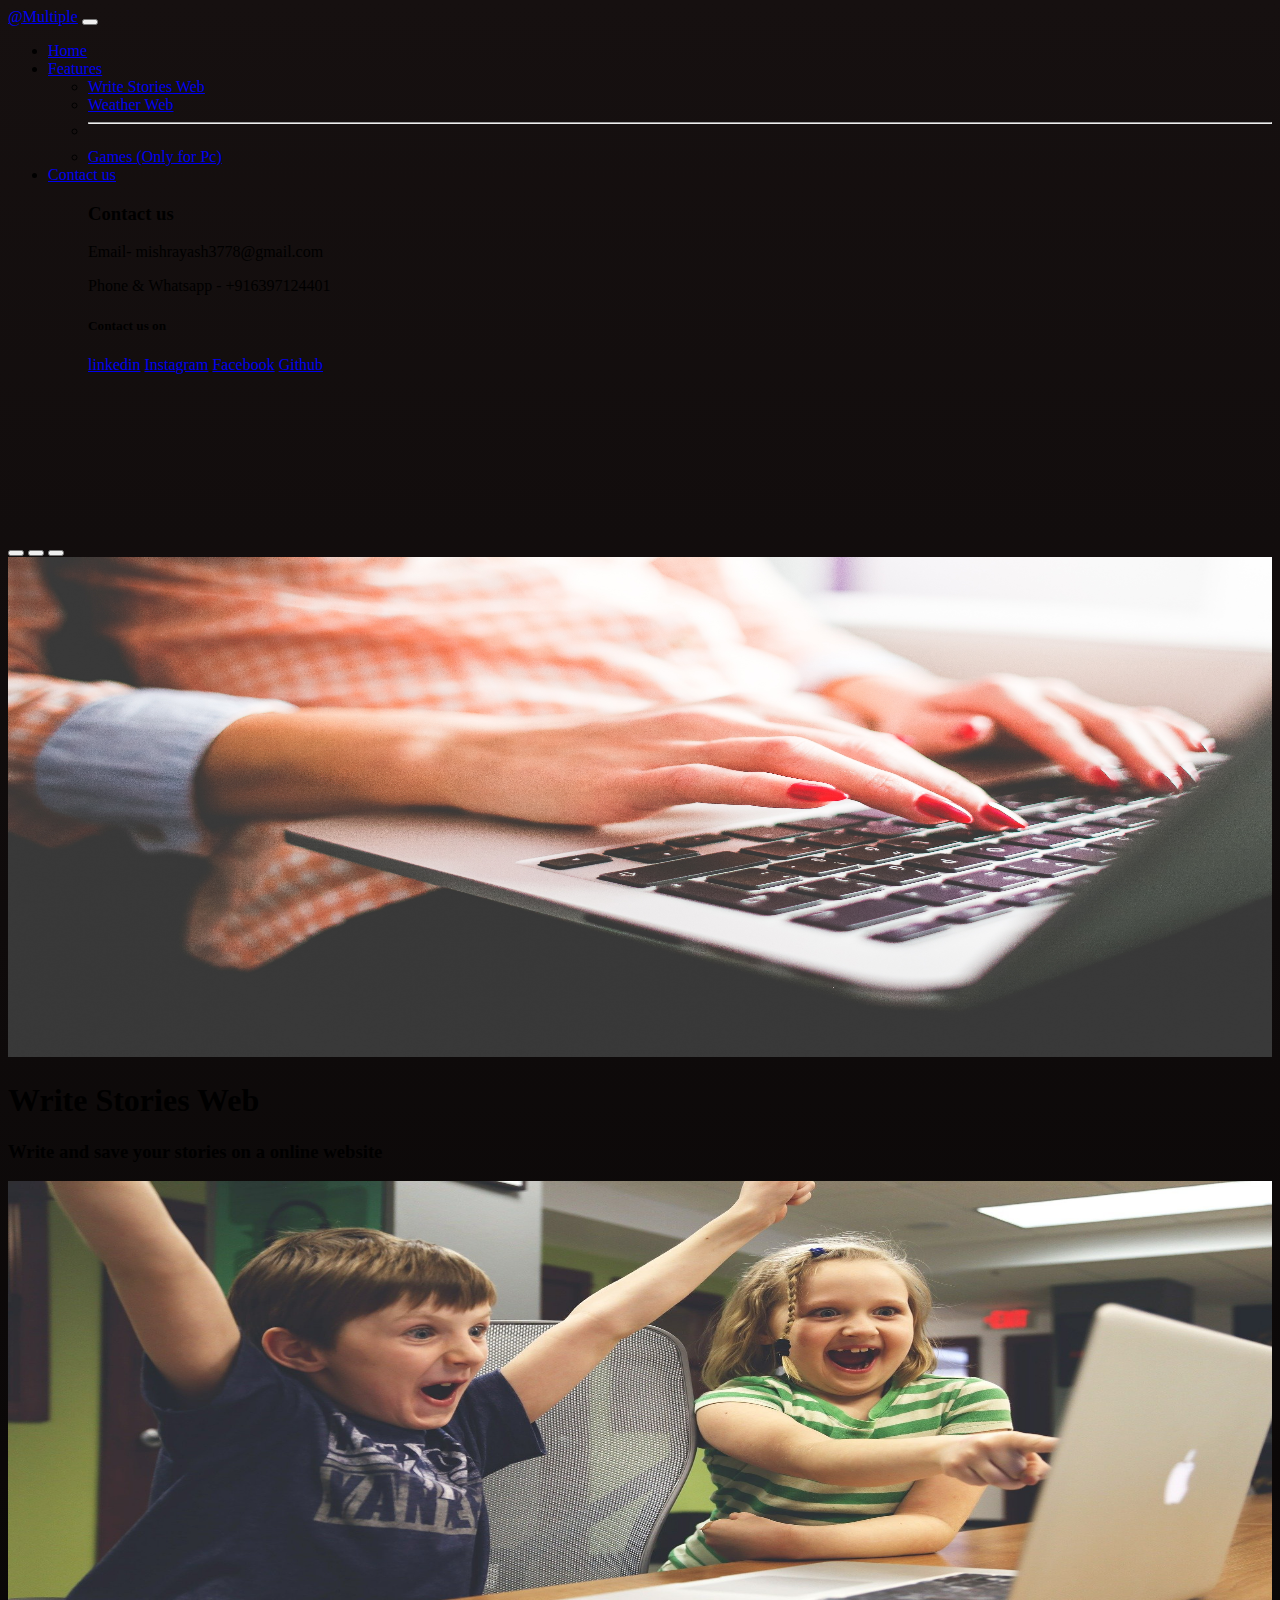
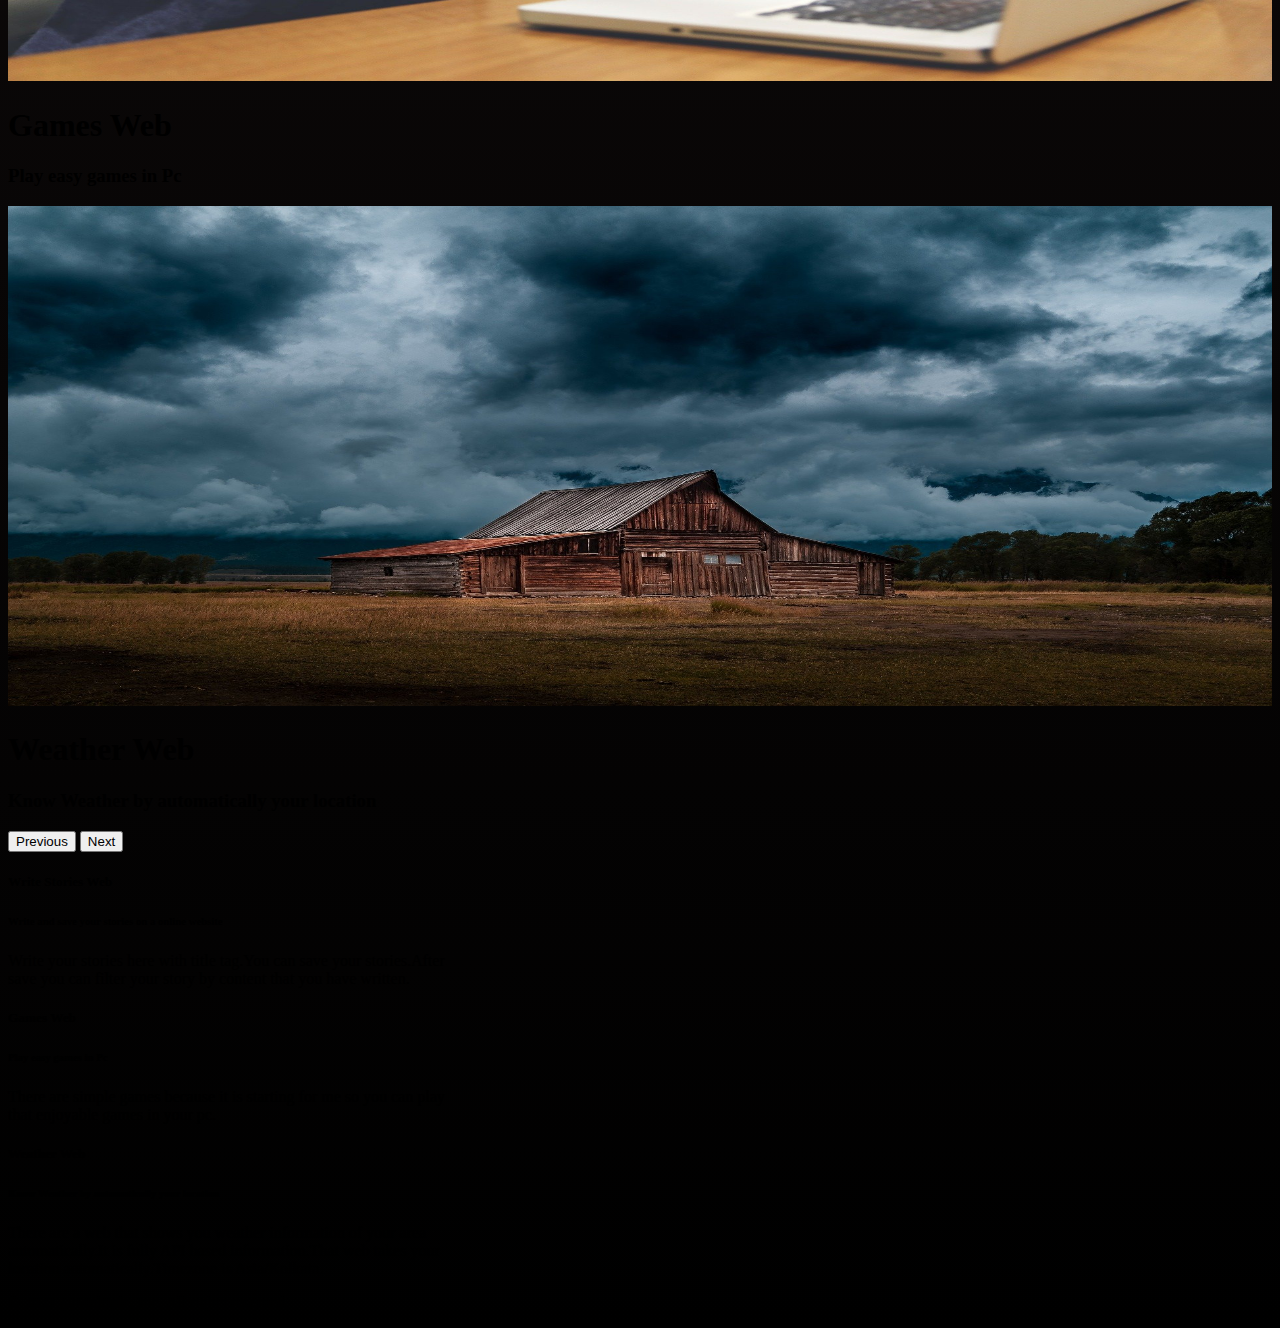
<file: index.html>
<!doctype html>
<html lang="en">
  <head>
    <!-- Required meta tags -->
    <meta charset="utf-8">
    <meta name="viewport" content="width=device-width, initial-scale=1">

    <!-- Bootstrap CSS -->
    <link href="https://cdn.jsdelivr.net/npm/bootstrap@5.1.0/dist/css/bootstrap.min.css" rel="stylesheet" integrity="sha384-KyZXEAg3QhqLMpG8r+8fhAXLRk2vvoC2f3B09zVXn8CA5QIVfZOJ3BCsw2P0p/We" crossorigin="anonymous">
    <title>@Multiple</title>
    <link rel="stylesheet" href="assets/style/te.css">
  </head>
  <body>
    <nav class="navbar navbar-expand-lg navbar-dark bg-dark">
      <div class="container-fluid">
        <a class="navbar-brand" href="#">@Multiple</a>
        <button class="navbar-toggler" type="button" data-bs-toggle="collapse" data-bs-target="#navbarSupportedContent" aria-controls="navbarSupportedContent" aria-expanded="false" aria-label="Toggle navigation">
          <span class="navbar-toggler-icon"></span>
        </button>
        <div class="collapse navbar-collapse" id="navbarSupportedContent">
          <ul class="navbar-nav me-auto mb-2 mb-lg-0">
            <li class="nav-item">
              <a class="nav-link active" aria-current="page" href="index.html">Home</a>
            </li>
            <li class="nav-item dropdown">
              <a class="nav-link dropdown-toggle" href="#" id="navbarDropdown" role="button" data-bs-toggle="dropdown" aria-expanded="false">
                Features
              </a>
              <ul class="dropdown-menu" aria-labelledby="navbarDropdown">
                <li><a class="dropdown-item" href="fg.html">Write Stories Web</a></li>
                <li><a class="dropdown-item" href="jk.html">Weather Web</a></li>
                <li><hr class="dropdown-divider"></li>
                <li><a class="dropdown-item" href="po.html">Games (Only for Pc)</a></li>
              </ul>
              <li class="nav-item dropdown">
                <a class="nav-link dropdown-toggle" href="#" id="navbarDropdown" role="button" data-bs-toggle="dropdown" aria-expanded="false">
                  Contact us
                </a>
                <ul class="dropdown-menu">
                  <div class="card" style="width: 20rem; height: 20rem;">
                    <div class="card-body">
                      <h3 class="text-danger">Contact us</h3>
                      <p class="card-text">Email- mishrayash3778@gmail.com</p>
                      <p class="card-text">Phone & Whatsapp - +916397124401</p>
                      <h5 class="text-danger">Contact us on</h5>
                      <a href="https://www.linkedin.com/in/yash-kumar-mishra-60b490202/" class="btn btn-outline-danger mx-2 my-2">linkedin</a>
                      <a href=https://www.instagram.com/cout_success/ class="btn btn-outline-danger mx-2 my-2">Instagram</a>
                      <a href="https://www.facebook.com/profile.php?id=100024594800462" class="btn btn-outline-danger mx-2 my-2">Facebook</a>
                      <a href="https://github.com/yashkumarmishra123" class="btn btn-outline-danger mx-2 my-2">Github</a>
                    </div>
                  </div>
                </ul>
          </ul>
        </div>
      </div>
    </nav>
    <div id="carouselExampleCaptions" class="carousel slide carousel-fade" data-bs-ride="carousel">
      <div class="carousel-indicators">
        <button type="button" data-bs-target="#carouselExampleCaptions" data-bs-slide-to="0" class="active" aria-current="true" aria-label="Slide 1"></button>
        <button type="button" data-bs-target="#carouselExampleCaptions" data-bs-slide-to="1" aria-label="Slide 2"></button>
        <button type="button" data-bs-target="#carouselExampleCaptions" data-bs-slide-to="2" aria-label="Slide 3"></button>
      </div>
      <div class="carousel-inner">
        <div class="carousel-item active">
          <img src="assets/images/woman-865111.jpg" class="d-block" alt="error">
          <div class="carousel-caption d-none d-md-block">
            <h1>Write Stories Web</h1>
            <h3>Write and save your stories on a online website</h3>
          </div>
        </div>
        <div class="carousel-item">
          <img src="assets/images//children-593313_1920.jpg" class="d-block" alt="error">
          <div class="carousel-caption d-none d-md-block">
            <h1 class="text-dark">Games Web</h1>
            <h3 class="text-dark">Play easy games in Pc</h3>
          </div>
        </div>
        <div class="carousel-item">
          <img src='assets/images/cabin-924958_1920.jpg'class="d-block" alt="error">
          <div class="carousel-caption d-none d-md-block">
            <h1>Weather Web</h1>
            <h3>Know Weather by automatically your location</h3>
          </div>
        </div>
      </div>
      <button class="carousel-control-prev" type="button" data-bs-target="#carouselExampleCaptions" data-bs-slide="prev">
        <span class="carousel-control-prev-icon" aria-hidden="true"></span>
        <span class="visually-hidden">Previous</span>
      </button>
      <button class="carousel-control-next" type="button" data-bs-target="#carouselExampleCaptions" data-bs-slide="next">
        <span class="carousel-control-next-icon" aria-hidden="true"></span>
        <span class="visually-hidden">Next</span>
      </button>
    </div>
    <div class="my-4 row row-cols-1 row-cols-sm-2 row-cols-md-3 g-3">
    <div class="card text-white bg-dark mb-3 mx-4"  style="width: 28rem;">
      <div class="card-body">
        <h5 class="card-title">Write Stories Web</h5>
        <h6 class="card-subtitle mb-2 text-muted">Write and save your stories on a online website</h6>
        <p class="card-text">Write your stories here with title tag.You can save your stories.After save you can filter your story by content that you have written.</p>
      </div>
    </div>
    <div class="card text-white bg-dark mb-3 mx-4"  style="width: 28rem;">
      <div class="card-body">
        <h5 class="card-title">Games Web</h5>
        <h6 class="card-subtitle mb-2 text-muted">Play easy games in Pc</h6>
        <p class="card-text">There are simple games because it is starting for me so you can play that enjoyable games in your pc.</p>
      </div>
    </div>
    <div class="card text-white bg-dark mb-3 mx-4"  style="width: 28rem;">
      <div class="card-body">
        <h5 class="card-title">Weather Web</h5>
        <h6 class="card-subtitle mb-2 text-muted">Know Weather by automatically your location</h6>
        <p class="card-text">There are a web that shows you weather information of your area automatically.It is fully API based information.That web takes your location automatically.Timezone is Asia/Kolkata.</p>
      </div>
    </div>
    </div>
    <footer >
      <div class="d-flex justify-content-between border-top mx-4">
        <p class="text-danger">© 2021 @Multiple, Inc. All rights reserved.</p>
      </div>
    </footer>
    <!-- Optional JavaScript; choose one of the two! -->

    <!-- Option 1: Bootstrap Bundle with Popper -->
    <script src="https://cdn.jsdelivr.net/npm/bootstrap@5.1.0/dist/js/bootstrap.bundle.min.js" integrity="sha384-U1DAWAznBHeqEIlVSCgzq+c9gqGAJn5c/t99JyeKa9xxaYpSvHU5awsuZVVFIhvj" crossorigin="anonymous"></script>

    <!-- Option 2: Separate Popper and Bootstrap JS -->
    <!--
    <script src="https://cdn.jsdelivr.net/npm/@popperjs/core@2.9.3/dist/umd/popper.min.js" integrity="sha384-eMNCOe7tC1doHpGoWe/6oMVemdAVTMs2xqW4mwXrXsW0L84Iytr2wi5v2QjrP/xp" crossorigin="anonymous"></script>
    <script src="https://cdn.jsdelivr.net/npm/bootstrap@5.1.0/dist/js/bootstrap.min.js" integrity="sha384-cn7l7gDp0eyniUwwAZgrzD06kc/tftFf19TOAs2zVinnD/C7E91j9yyk5//jjpt/" crossorigin="anonymous"></script>
    -->
  </body>
</html>
</file>
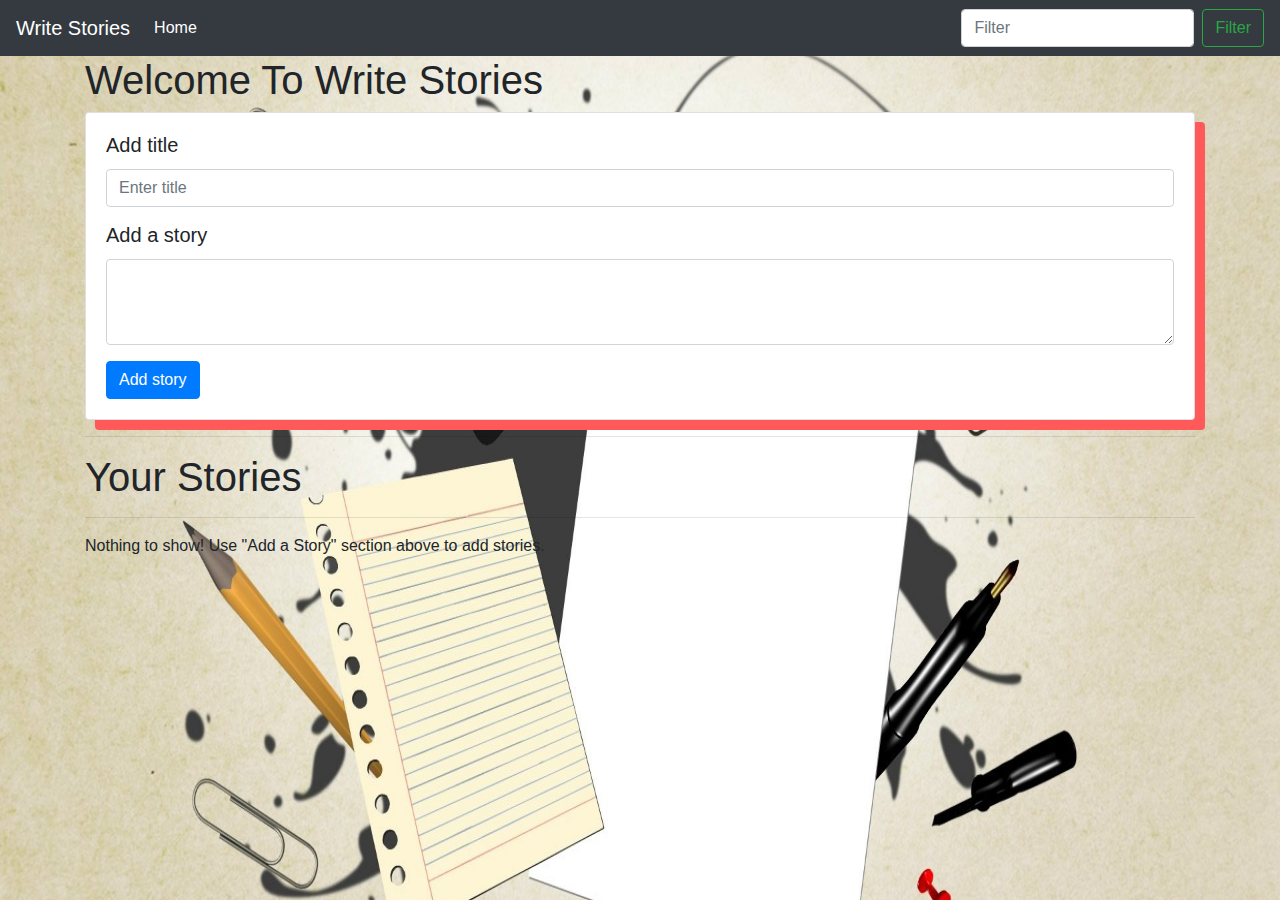
<file: fg.html>
<!DOCTYPE html>
<html lang="en">

    <head>
        <meta charset="UTF-8">
        <meta name="viewport" content="width=device-width, initial-scale=1.0">
        <meta http-equiv="X-UA-Compatible" content="ie=edge">
        <title>Write Stories Web</title>
        <link rel="stylesheet" href="https://stackpath.bootstrapcdn.com/bootstrap/4.3.1/css/bootstrap.min.css" integrity="sha384-ggOyR0iXCbMQv3Xipma34MD+dH/1fQ784/j6cY/iJTQUOhcWr7x9JvoRxT2MZw1T" crossorigin="anonymous">
        <link rel="stylesheet" href="assets/style/tr.css">
    </head>

    <body>

        <nav class="navbar navbar-expand-lg navbar-dark bg-dark">
            <a class="navbar-brand" href="#">Write Stories</a>
            <button class="navbar-toggler" type="button" data-toggle="collapse" data-target="#navbarSupportedContent" aria-controls="navbarSupportedContent" aria-expanded="false" aria-label="Toggle navigation">
                <span class="navbar-toggler-icon"></span>
            </button>

            <div class="collapse navbar-collapse" id="navbarSupportedContent">
                <ul class="navbar-nav mr-auto">
                    <li class="nav-item active">
                        <a class="nav-link" href="index.html">Home
                            <span class="sr-only">(current)</span>
                        </a>
                    </li>

                </ul>
                <form class="form-inline my-2 my-lg-0">
                    <input class="form-control mr-sm-2" id="searchTxt" type="search" placeholder="Filter" aria-label="Search">
                    <button class="btn btn-outline-success my-2 my-sm-0" type="submit">Filter</button>
                </form>
            </div>
        </nav>


        <div class="container">
            <h1>Welcome To Write Stories</h1>
            <div class="card">
                <div class="card-body">
                    <div class="mb-3">
                        <h5 class="card-title">Add title</h5>
                        <input type="text" class="form-control" id="addtitle" aria-describedby="title" placeholder="Enter title">
                    </div>
                    <h5 class="card-title">Add a story</h5>
                    <div class="form-group">
                        <textarea class="form-control" id="addTxt" rows="3"></textarea>
                    </div>
                    <button class="btn btn-primary" id="addBtn">Add story</button>
                </div>
            </div>
            <hr>
            <h1>Your Stories</h1>
            <hr>
            <div id="notes" class="row container-fluid"></div>
        </div>
        <script src="https://code.jquery.com/jquery-3.3.1.slim.min.js" integrity="sha384-q8i/X+965DzO0rT7abK41JStQIAqVgRVzpbzo5smXKp4YfRvH+8abtTE1Pi6jizo" crossorigin="anonymous"></script>
        <script src="https://cdnjs.cloudflare.com/ajax/libs/popper.js/1.14.7/umd/popper.min.js" integrity="sha384-UO2eT0CpHqdSJQ6hJty5KVphtPhzWj9WO1clHTMGa3JDZwrnQq4sF86dIHNDz0W1" crossorigin="anonymous"></script>
        <script src="https://stackpath.bootstrapcdn.com/bootstrap/4.3.1/js/bootstrap.min.js" integrity="sha384-JjSmVgyd0p3pXB1rRibZUAYoIIy6OrQ6VrjIEaFf/nJGzIxFDsf4x0xIM+B07jRM" crossorigin="anonymous"></script>
        <script src="assets/scripts/app.js"></script>
    </body>

</html>
</file>
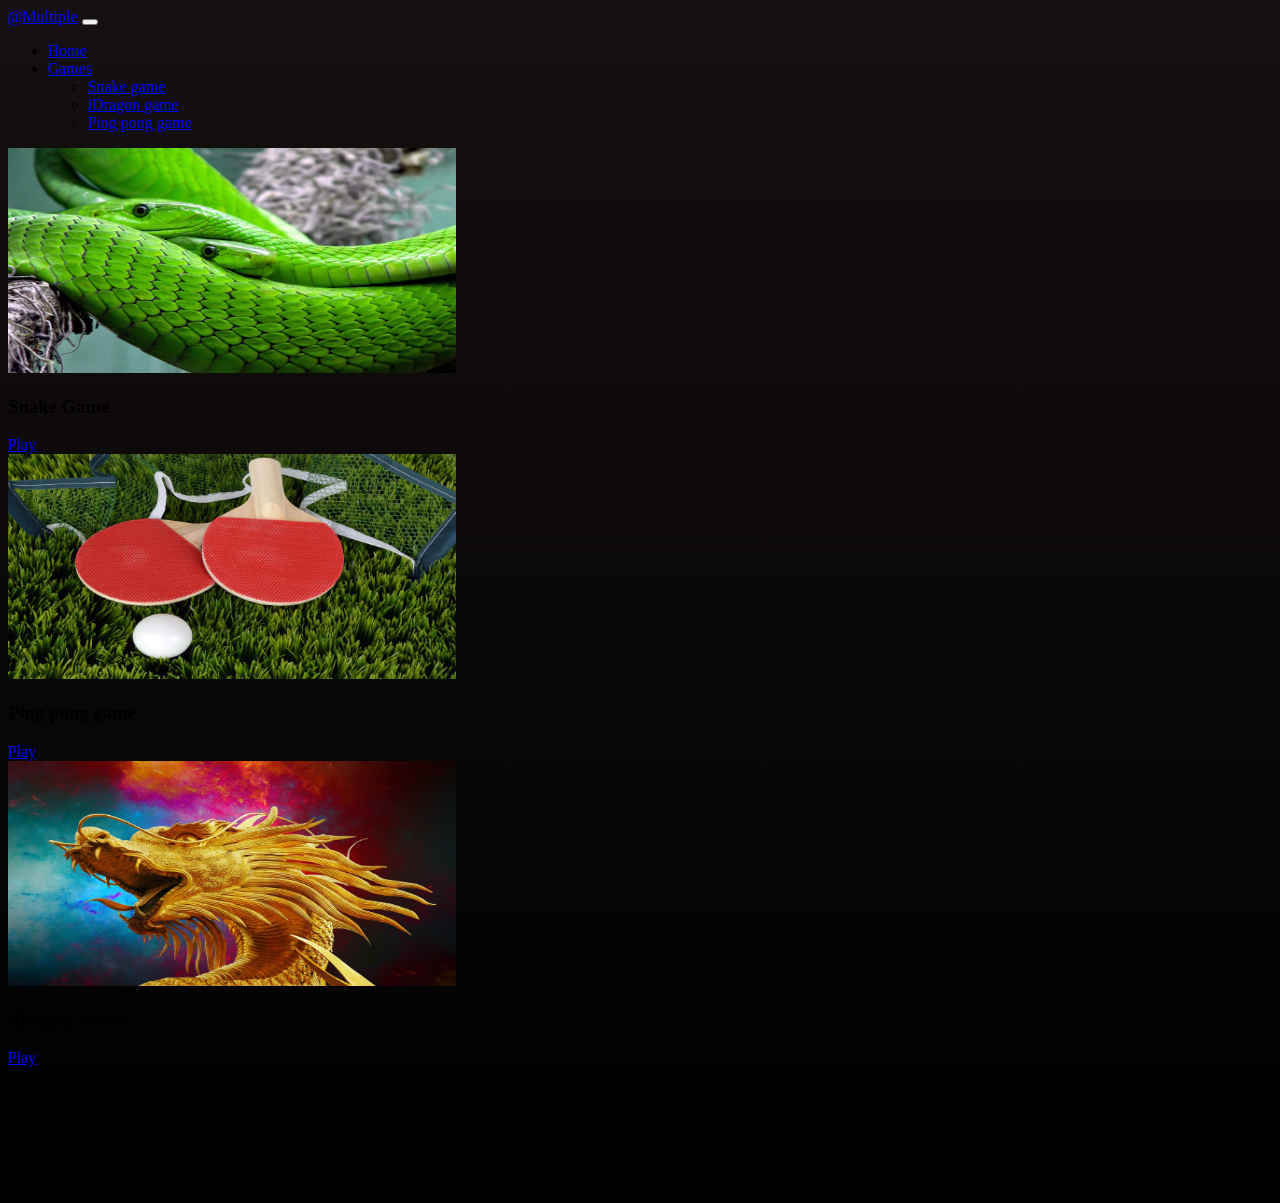
<file: po.html>
<!doctype html>
<html lang="en">
  <head>
    <!-- Required meta tags -->
    <meta charset="utf-8">
    <meta name="viewport" content="width=device-width, initial-scale=1">

    <!-- Bootstrap CSS -->
    <link href="https://cdn.jsdelivr.net/npm/bootstrap@5.1.0/dist/css/bootstrap.min.css" rel="stylesheet" integrity="sha384-KyZXEAg3QhqLMpG8r+8fhAXLRk2vvoC2f3B09zVXn8CA5QIVfZOJ3BCsw2P0p/We" crossorigin="anonymous">

    <title>Games</title>
    <link rel="stylesheet" href="assets/style/oi.css">
  </head>
  <body>
    <nav class="navbar navbar-expand-lg navbar-dark bg-dark">
        <div class="container-fluid">
          <a class="navbar-brand" href="#">@Multiple</a>
          <button class="navbar-toggler" type="button" data-bs-toggle="collapse" data-bs-target="#navbarSupportedContent" aria-controls="navbarSupportedContent" aria-expanded="false" aria-label="Toggle navigation">
            <span class="navbar-toggler-icon"></span>
          </button>
          <div class="collapse navbar-collapse" id="navbarSupportedContent">
            <ul class="navbar-nav me-auto mb-2 mb-lg-0">
              <li class="nav-item">
                <a class="nav-link active" aria-current="page" href="index.html">Home</a>
              </li>
              <li class="nav-item dropdown">
                <a class="nav-link dropdown-toggle" href="#" id="navbarDropdown" role="button" data-bs-toggle="dropdown" aria-expanded="false">
                  Games
                </a>
                <ul class="dropdown-menu" aria-labelledby="navbarDropdown">
                  <li><a class="dropdown-item" href="lu.html">Snake game</a></li>
                  <li><a class="dropdown-item" href="su.html">iDragon game</a></li>
                  <li><a class="dropdown-item" href="tp.html">Ping pong game</a></li>
                </ul>
              </li>
            </ul>
          </div>
        </div>
      </nav>
      <div class="my-4 row row-cols-1 row-cols-sm-2 row-cols-md-3 g-3">
        <div class="col">
          <div class="card text-white bg-dark mb-3 mx-4" style="width: 28rem">
            <img  class="bd-placeholder-img card-img-top" width="100%" height="225" src="assets/images/snake-653639_1920.jpg" alt="error">
            <div class="card-body">
              <h3 class="card-text">Snake Game</h3>
                <div class="d-flex justify-content-between align-items-center">
                <div class="btn-group">
                  <a class="btn btn-outline-danger" href="lu.html" role="button">Play</a>
                </div>
                <small class="text-muted"></small>
              </div>
            </div>
          </div>
        </div>
        <div class="col">
          <div class="card text-white bg-dark mb-3 mx-4" style="width: 28rem">
            <img  class="bd-placeholder-img card-img-top" width="100%" height="225" src="assets/images/table-tennis-1428050_1920.jpg" alt="error">
            <div class="card-body">
              <h3 class="card-text">Ping pong game</h3>
              <div class="d-flex justify-content-between align-items-center">
                <div class="btn-group">
                  <a class="btn btn-outline-danger" href="tp.html" role="button">Play</a>
                </div>
                <small class="text-muted"></small>
              </div>
            </div>
          </div>
        </div>
        <div class="col">
          <div class="card text-white bg-dark mb-3 mx-4" style="width: 28rem">
            <img  class="bd-placeholder-img card-img-top" width="100%" height="225" src="assets/images/dragon-238931_1920.jpg" alt="error">
            <div class="card-body">
              <h3 class="card-text">iDragon Game</h3>
              <div class="d-flex justify-content-between align-items-center">
                <div class="btn-group">
                  <a class="btn btn-outline-danger" href="su.html" role="button">Play</a>
                </div>
                <small class="text-muted"></small>
              </div>
            </div>
          </div>
        </div>
        <div class="card border-light mb-3 mx-4" style="width: 90%;">
          <ul class="list-group list-group-flush">
            <li class="list-group-item list-group-item-danger"><p>To start snake game press key 'e',turn snake with arrow keys up,down,left,right.</p></li>
            <li class="list-group-item list-group-item-warning">To play ping pong game move mouse up & down.</li>
            <li class="list-group-item list-group-item-primary">In iDragon game to move dragon use arrow keys up,left,right.</li>
          </ul>
        </div>
        </div>
        <footer >
          <div class="d-flex justify-content-between border-top mx-4">
            <p class="text-danger">© 2021 @Multiple, Inc. All rights reserved.</p>
          </div>
        </footer>
    <!-- Optional JavaScript; choose one of the two! -->

    <!-- Option 1: Bootstrap Bundle with Popper -->
    <script src="https://cdn.jsdelivr.net/npm/bootstrap@5.1.0/dist/js/bootstrap.bundle.min.js" integrity="sha384-U1DAWAznBHeqEIlVSCgzq+c9gqGAJn5c/t99JyeKa9xxaYpSvHU5awsuZVVFIhvj" crossorigin="anonymous"></script>

    <!-- Option 2: Separate Popper and Bootstrap JS -->
    <!--
    <script src="https://cdn.jsdelivr.net/npm/@popperjs/core@2.9.3/dist/umd/popper.min.js" integrity="sha384-eMNCOe7tC1doHpGoWe/6oMVemdAVTMs2xqW4mwXrXsW0L84Iytr2wi5v2QjrP/xp" crossorigin="anonymous"></script>
    <script src="https://cdn.jsdelivr.net/npm/bootstrap@5.1.0/dist/js/bootstrap.min.js" integrity="sha384-cn7l7gDp0eyniUwwAZgrzD06kc/tftFf19TOAs2zVinnD/C7E91j9yyk5//jjpt/" crossorigin="anonymous"></script>
    -->
  </body>
</html>
</file>
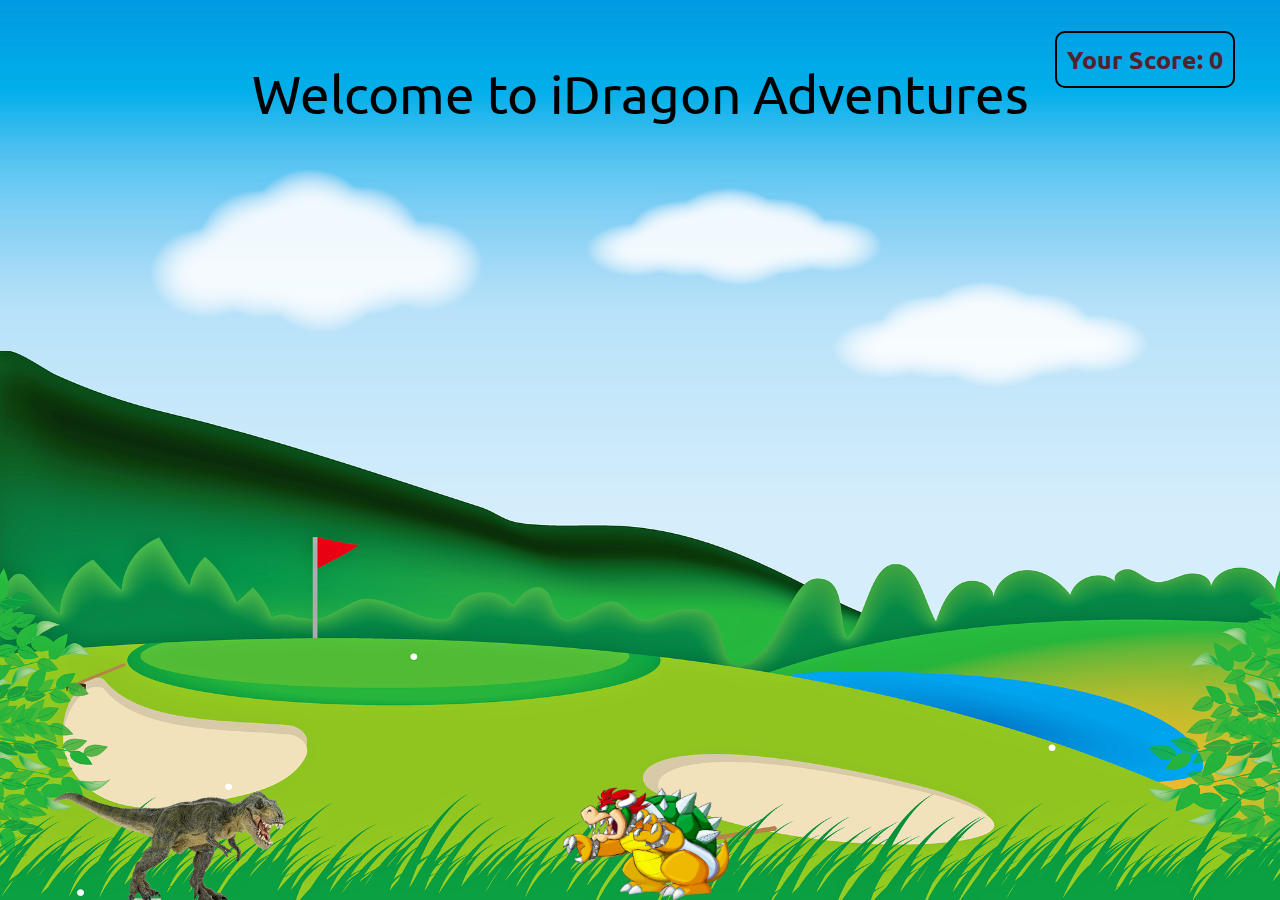
<file: su.html>
<!DOCTYPE html>
<html lang="en">
<head>
    <meta charset="UTF-8">
    <meta name="viewport" content="width=device-width, initial-scale=1.0">
    <title>iDragon Game</title>
    <link href="https://fonts.googleapis.com/css2?family=Ubuntu:wght@300&display=swap" rel="stylesheet">
    <link rel="stylesheet" href="assets/style/fd.css">
    <script src="assets/scripts/km.js"></script>
</head>
<body>
    <div class="gameContainer">
        <div class="gameOver">Welcome to iDragon Adventures</div>
        <!-- <div class="gameOver">Welcome to iDragon - Created by Harry</div> -->
        <div class="dino"></div>
        <div id="scoreCont">Your Score: 0</div>
        <div class="obstacle obstacleAni"></div>
    </div>
</body>
</html>
</file>
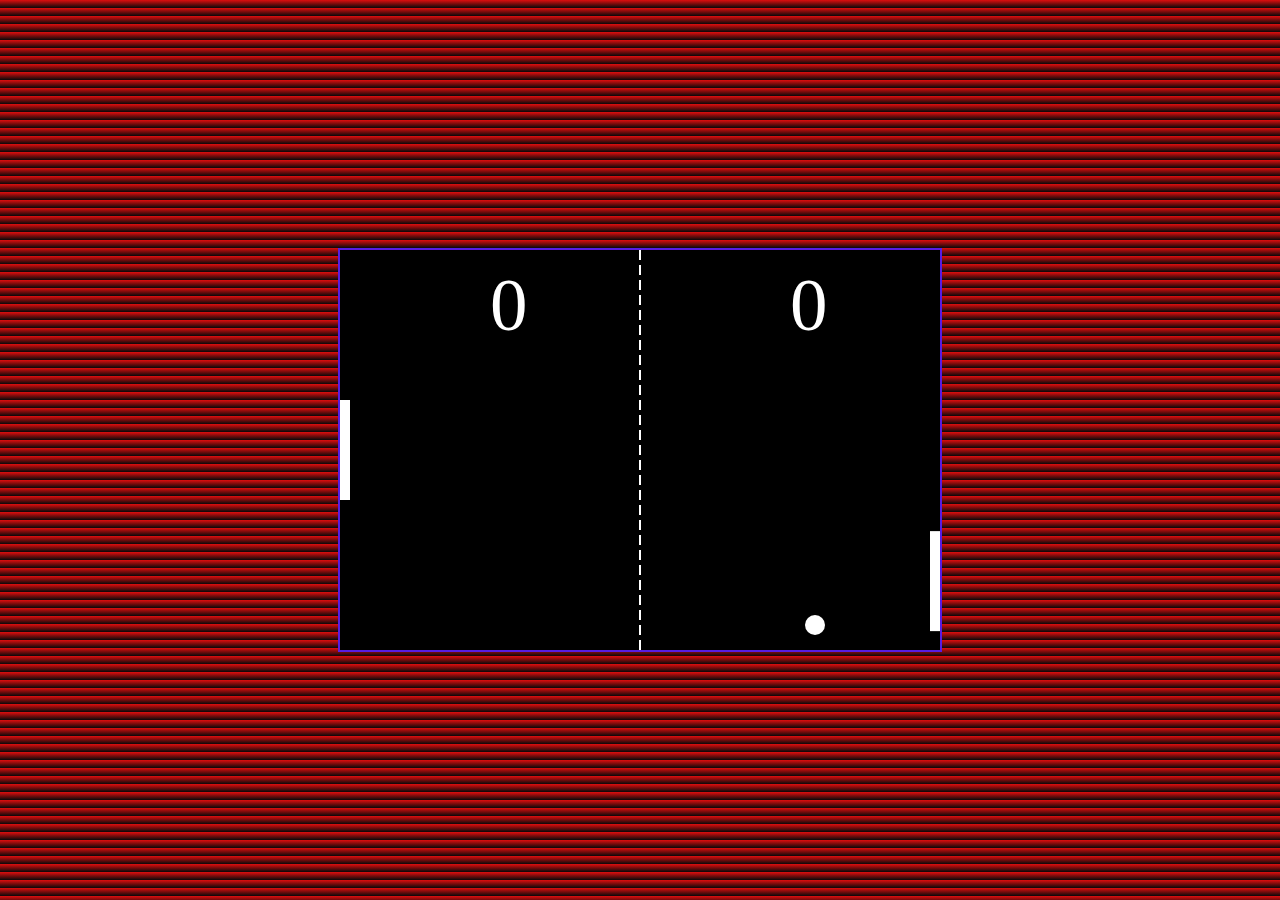
<file: tp.html>
<!DOCTYPE html>
<html lang="en">
<head>
    <meta charset="UTF-8">
    <title>Ping pong Game</title>
    <style>
        body{
            background:linear-gradient(rgb(223, 14, 14),rgb(9, 9, 10));
        }
        #pong{
            border: 2px solid rgb(88, 29, 226);
            position: absolute;
            margin :auto;
            top:0;
            right:0;
            left:0;
            bottom:0;
        }
    </style>
</head>
<body>
   <canvas id="pong" width="600" height="400"></canvas>
   <script src="assets/scripts/cs.js"></script>
</body>
</html>
</file>
<file: assets/style/te.css>
body{
    background: linear-gradient(rgb(22, 16, 16),black);
}
.d-block{
    width: 100%;
    height: 500px;
}
</file>
<file: assets/style/tr.css>
body{
   background: url("../../assets/images/school-supplies-3033204.jpg"); 
   background-repeat: no-repeat;
   background-size: 100% 200%;
}
.card{
box-shadow: 10px 10px rgb(255, 89, 89);
}
.container h1{
    text-shadow: 70px 70px 70px white;
}
</file>
<file: assets/style/oi.css>
body{
    background: linear-gradient(rgb(22, 16, 16),black);
}
</file>
<file: assets/style/fd.css>
*{
    margin: 0;
    padding:0;
}
body{
    background-color: red;
    overflow: hidden;
}
.gameContainer{
    background-image: url(../../assets/images/du.png);
    background-repeat: no-repeat;
    background-size: 100vw 100vh;
    width: 100%;
    height: 100vh;
}

.dino{
    background-image: url(../../assets/images/dino.png);
    background-repeat: no-repeat;
    background-size: cover;
    width: 233px;
    height: 114px;
    position: absolute;
    bottom:0;
    left: 52px;
}

.obstacle{
    width: 166px;
    height: 113px;
    background-image: url(../../assets/images/dragon.png);
    background-size: cover;
    position: absolute;
    bottom: 0;
    left: 44vw;
}

.animateDino{
    animation: dino 0.6s linear;
}

.obstacleAni{
    animation: obstacleAni 5s linear infinite;
}

.gameOver{
    position: relative;
    top:63px;
    font-size: 53px;
    text-align: center; 
    font-family: 'Ubuntu', sans-serif;
}

#scoreCont{
    font-size: 25px;
    color: #54212f;
    font-weight: bold;
    position: absolute;
    right: 45px;
    top: 31px;
    border: 2px solid black;
    padding: 10px;
    font-family: 'Ubuntu', sans-serif;
    border-radius: 10px;
}

@keyframes dino{
    0%{
        bottom: 0;
    }
    50%{
        bottom: 422px;
    }
    100%{
        bottom: 0; 
    }
}

@keyframes obstacleAni{
    0%{
        left: 100vw;
    }
    100%{
        left: -10vw;
    }
}
</file>
